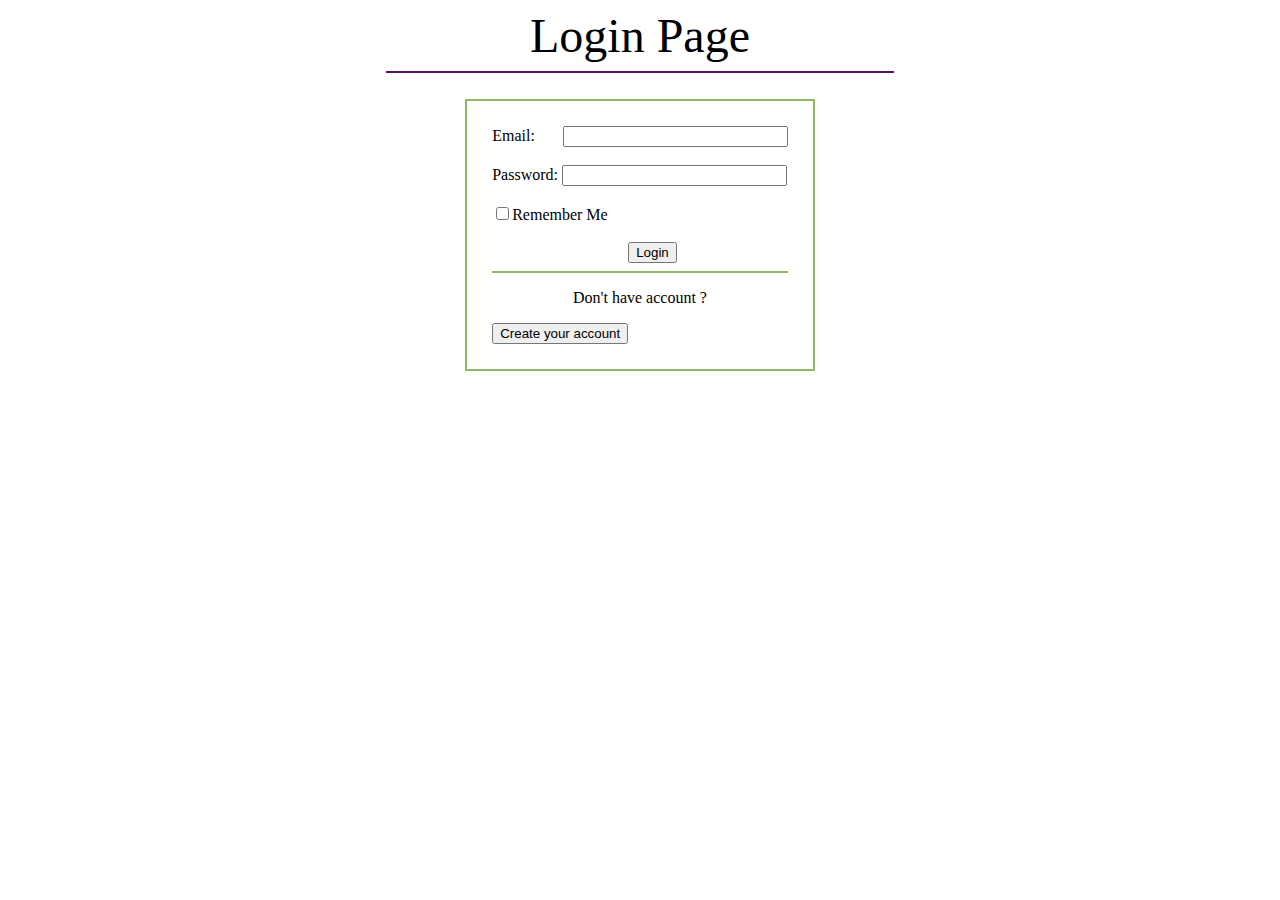
<file: index.html>
<!DOCTYPE html>
<html lang="en">
<head>
    <meta charset="UTF-8">
    <meta name="viewport" content="width=device-width, initial-scale=1.0">
    <title>Signin Page</title>
</head>
<body>
    <center>
        <font face="Times New Roman" size="7">Login Page</font>
        <hr width="40%" color="#530f61">
    </center>
   
        <table align="center" width="auto" border="1" cellspacing="0" cellpadding="25" align="center" bordercolor="#91b867">
            <br>
            <tr><td>
                <form action="Controller/signin_controller.php" method="post">
                <font face="Times New Roman">Email: &nbsp;&nbsp;&nbsp;&nbsp;&nbsp;&nbsp;</font><input type="text" name="email" size="25px"><br><br>
                <font face="Times New Roman">Password: </font><input type="password" name="password" size="25px"><br><br>
               <input type="checkbox" name="rememberme"><font face="Times New Roman">Remember Me</font><br><br>
                &nbsp;&nbsp;&nbsp;&nbsp;&nbsp;&nbsp;&nbsp;&nbsp;&nbsp;&nbsp;&nbsp;&nbsp;
                &nbsp;&nbsp;&nbsp;&nbsp;&nbsp;&nbsp;&nbsp;&nbsp;&nbsp;&nbsp;&nbsp;&nbsp;
                &nbsp;&nbsp;&nbsp;&nbsp;&nbsp;&nbsp;&nbsp;
                <button name="submit">Login</button><br>
            </form>
                <hr width="auto" color="#91b867">
                <p align="center"><font face="Times New Roman" align="center">Don't have account ?</font></p>
                <a href="View/registration.html"><button>Create your account</button></a>
            </td></tr>
        </table>
   
</body>
</html>
</file>
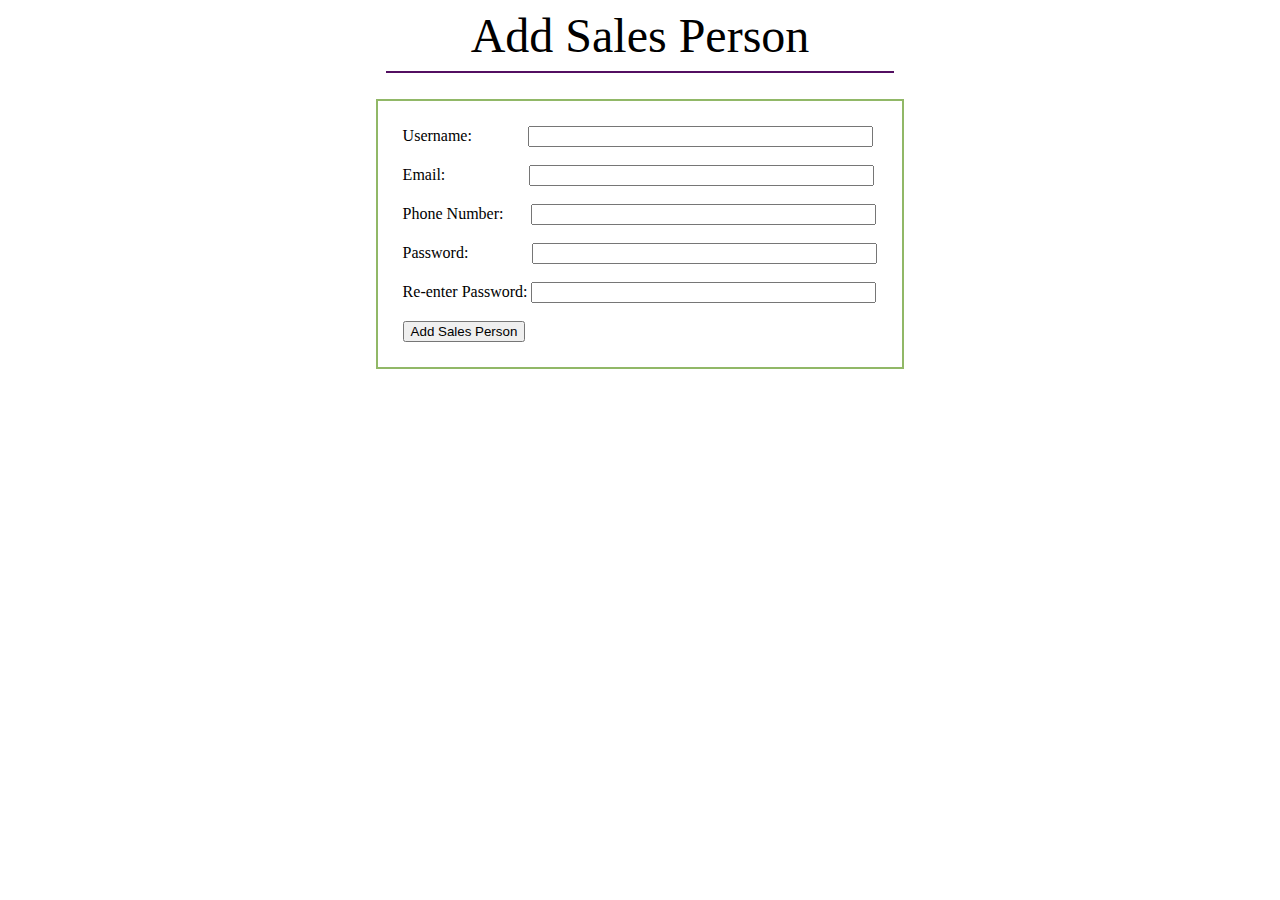
<file: View/add-sales-person.html>
<!DOCTYPE html>
<html lang="en">
<head>
    <meta charset="UTF-8">
    <meta name="viewport" content="width=device-width, initial-scale=1.0">
    <title>Add Sales Person</title>
</head>
<body>
    <center>
        <font face="times new roman" size="7">Add Sales Person</font>
        <hr width="40%" color="#530f61">
    </center>
    <table align="center" width="auto" cellspacing="0" cellpadding="25px" border="1" bordercolor="#91b867">
    <br>
    <tr><td>
        <form action="../Controller/add-sales-person.php" method="post">
        <font face="times new roman">Username:</font>&nbsp;&nbsp;&nbsp;&nbsp;&nbsp;&nbsp;&nbsp;&nbsp;&nbsp;&nbsp;&nbsp;&nbsp;&nbsp;
        <input type="text" name="username" size="40px"><br><br>
        <font face="times new roman">Email: </font>&nbsp;&nbsp;&nbsp;&nbsp;&nbsp;&nbsp;&nbsp;&nbsp;&nbsp;&nbsp;&nbsp;&nbsp;&nbsp;&nbsp;&nbsp;&nbsp;&nbsp;&nbsp;&nbsp;
        <input type="text" name="email" size="40px"><br><br>
        <font face="times new roman">Phone Number: </font>&nbsp;&nbsp;&nbsp;&nbsp;&nbsp;
        <input type="text" name="phone" size="40px"><br><br>
        <font face="times new roman">Password: </font>&nbsp;&nbsp;&nbsp;&nbsp;&nbsp;&nbsp;&nbsp;&nbsp;&nbsp;&nbsp;&nbsp;&nbsp;&nbsp;&nbsp;
        <input type="password" name="password" size="40px"><br><br>
        <font face="times new roman">Re-enter Password: </font>
        <input type="password" name="repassword" size="40px"><br><br>
        <button name="submit">Add Sales Person</button>
    </td></tr>
</form>
    </table>
</body>
</html>
</file>
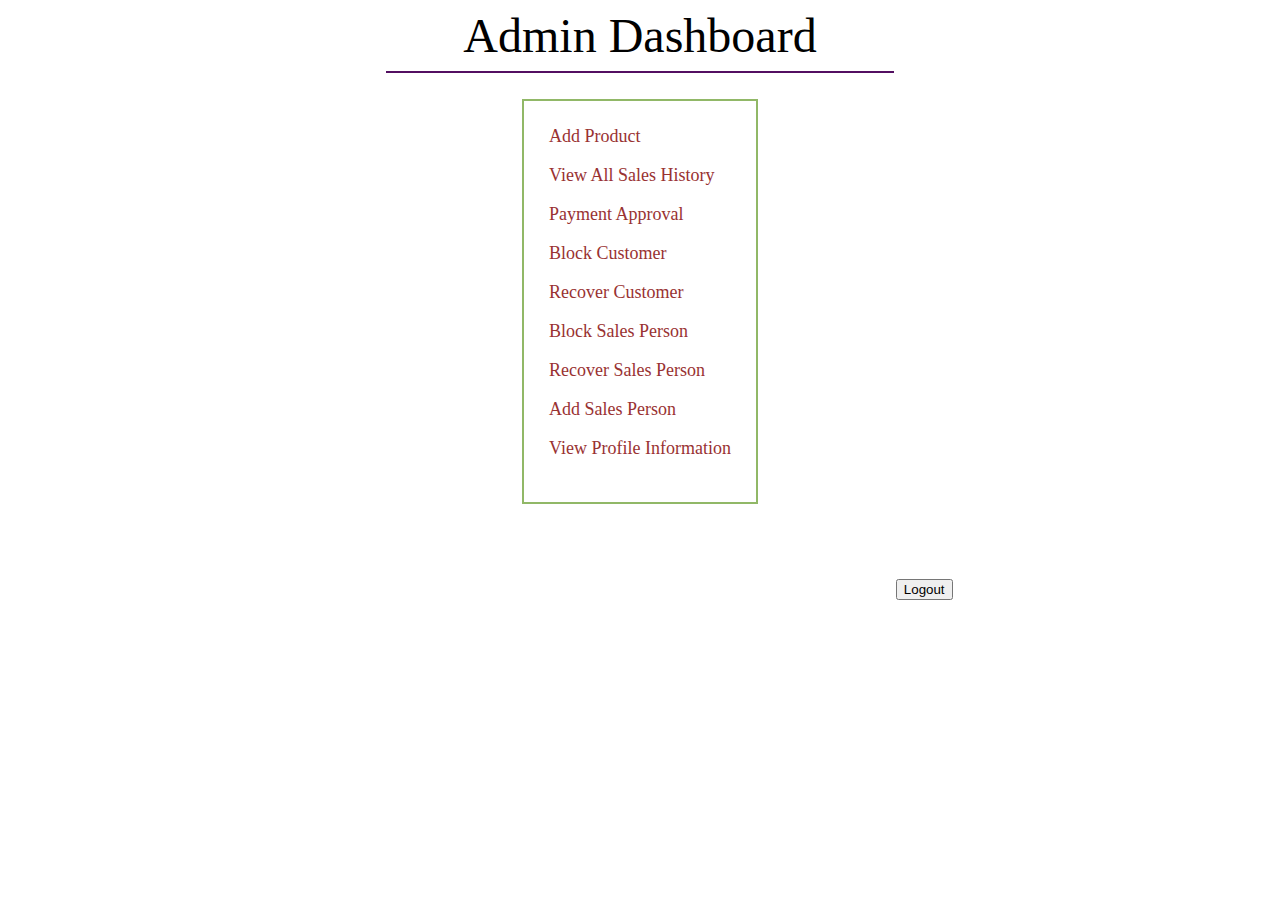
<file: View/adminDashboard.html>
<!DOCTYPE html>
<html lang="en">
<head>
    <meta charset="UTF-8">
    <meta name="viewport" content="width=device-width, initial-scale=1.0">
    <link rel="stylesheet" href="../style.css">
    <title>Admin Dashboard</title>
</head>
<body>
    <center>
        <font face="times new roman" size="7">Admin Dashboard</font>
        <hr width="40%" color="#530f61">
    </center>
    <table align="center" border="1" width="auto" cellspacing="0" cellpadding="25"  bordercolor="#91b867">
        <br>
        <tr><td>
            <font face="times new roman" size="4"><a href="addproduct.php">Add Product</a></font><br><br>
            <font face="times new roman" size="4"><a href="view-all-sales.php">View All Sales History</a></font><br><br>
            <font face="times new roman" size="4"><a href="payment-approval.php">Payment Approval</a></font><br><br>
            <font face="times new roman" size="4"><a href="block-customer.php">Block Customer</a></font><br><br>
            <font face="times new roman" size="4"><a href="recover-customer.php">Recover Customer</a></font><br><br>
            <font face="times new roman" size="4"><a href="block-sales-person.php">Block Sales Person</a></font><br><br>
            <font face="times new roman" size="4"><a href="recover-sales-person.php">Recover Sales Person</a></font><br><br>
            <font face="times new roman" size="4"><a href="add-sales-person.php">Add Sales Person</a></font><br><br>
            <font face="times new roman" size="4"><a href="view-profile-info.php">View Profile Information</a></font><br><br>
        </td></tr>
    </table>
    <table align="right" width="30%">
        <br><br><br><br>
        <tr><td><a href="logout-controller.php"><button>Logout</button></a></td></tr>
    </table>
</body>
</html>
</file>
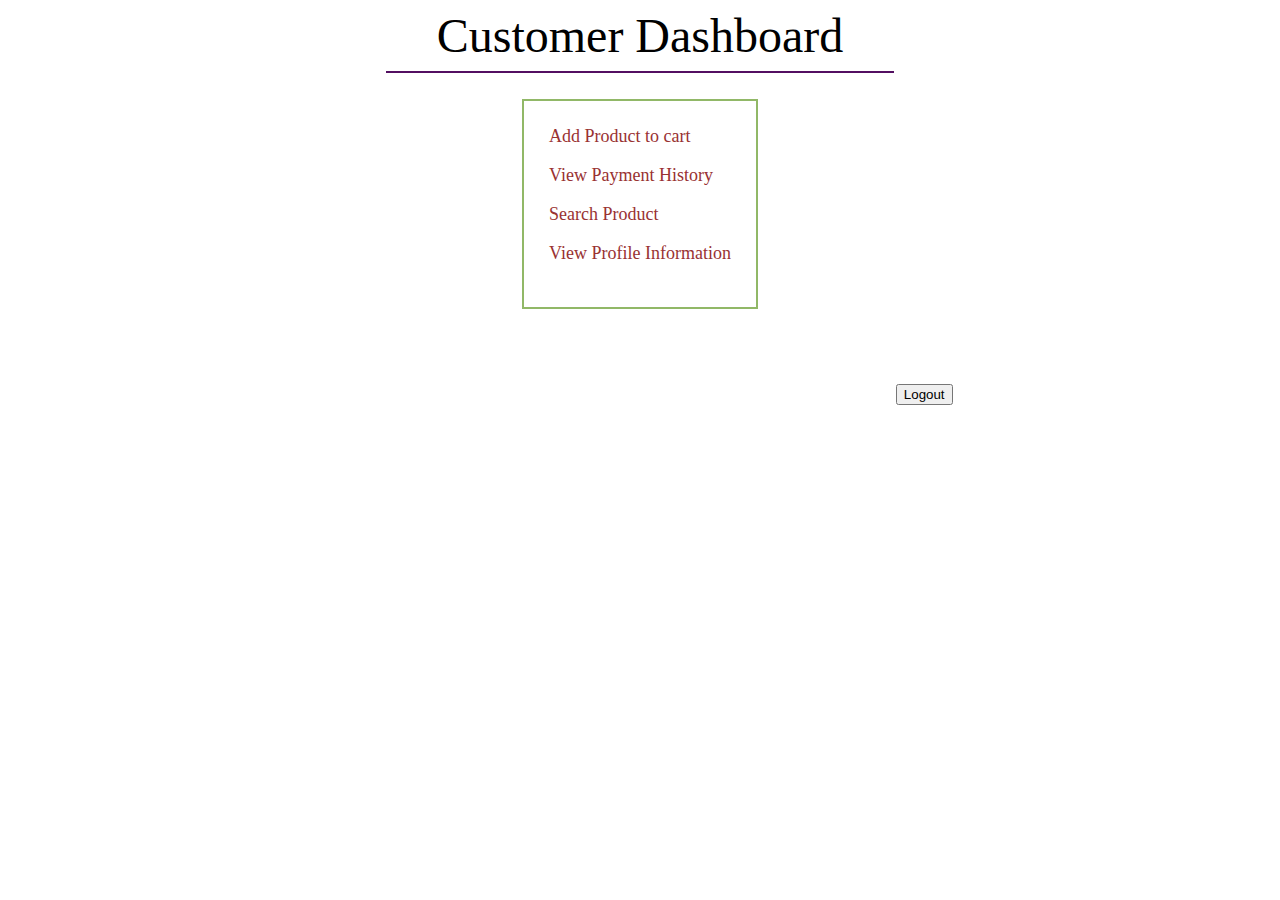
<file: View/customerDasboard.html>
<!DOCTYPE html>
<html lang="en">
<head>
    <meta charset="UTF-8">
    <meta name="viewport" content="width=device-width, initial-scale=1.0">
    <link rel="stylesheet" href="../style.css">
    <title>Customer Dashboard</title>
</head>
<body>
    <center>
        <font face="times new roman" size="7">Customer Dashboard</font>
        <hr width="40%" color="#530f61">
    </center>
    <table align="center" width="auto" border="1" cellspacing="0" cellpadding="25" align="center" bordercolor="#91b867">
    <br>
    <tr><td>
        <font face="times new roman" size="4"><a href="add-product-to-cart.php">Add Product to cart</a></font><br><br>
        <font face="times new roman" size="4"><a href="paymenthistory.php">View Payment History</a></font><br><br>
        <font face="times new roman" size="4"><a href="searchproduct.php">Search Product</a></font><br><br>
        <font face="times new roman" size="4"><a href="view-profile-info.php">View Profile Information</a></font><br><br>
    </td></tr>
    </table>
    <table align="right" width="30%">
        <br><br><br><br>
        <tr><td><a href="logout-controller.php"><button>Logout</button></a></td></tr>
    </table>
</body>
</html>
</file>
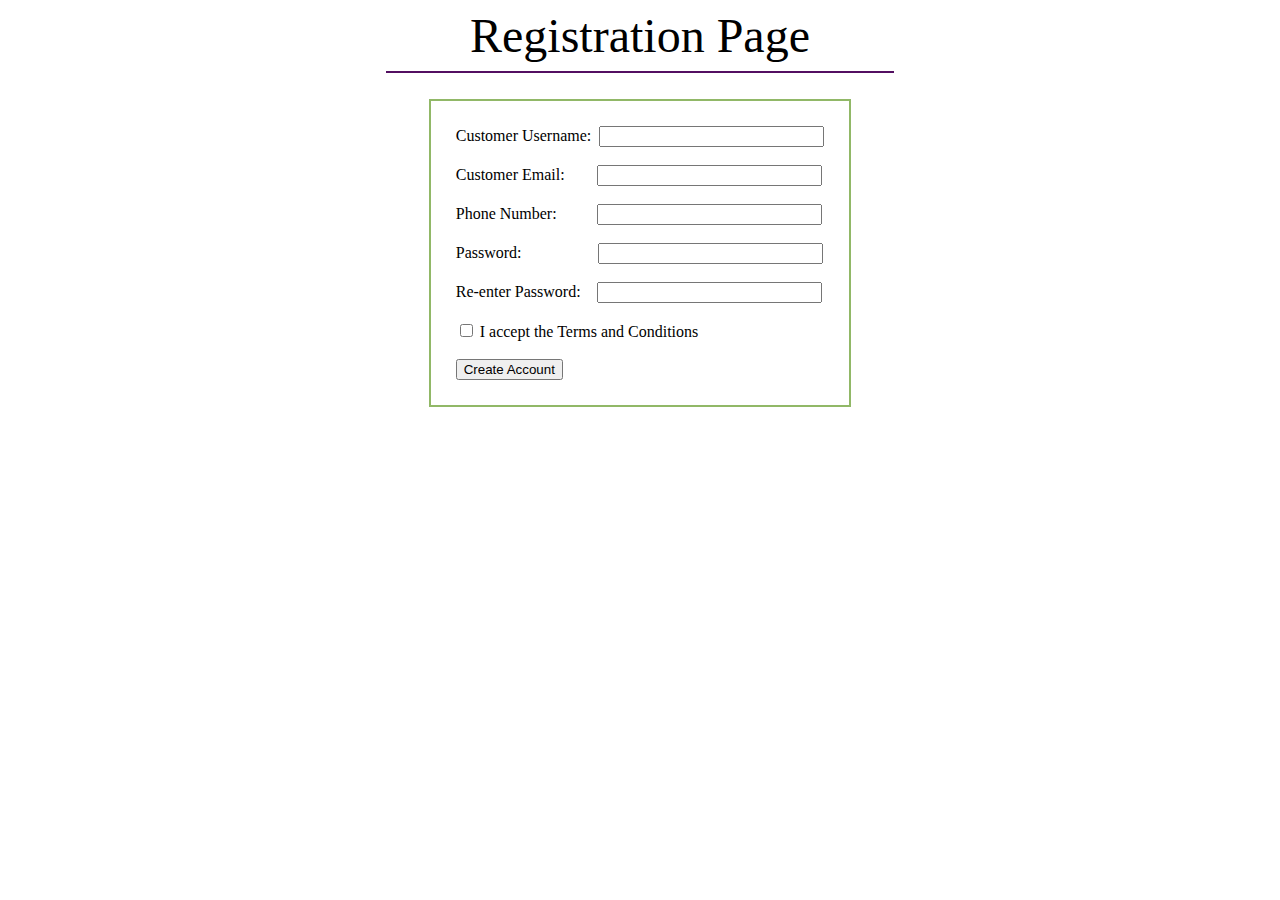
<file: View/registration.html>
<!DOCTYPE html>
<html lang="en">
<head>
    <meta charset="UTF-8">
    <meta name="viewport" content="width=device-width, initial-scale=1.0">
    <link rel="stylesheet" href="../style.css">
    <script src="../script.js"></script>
    <title>Registration Page</title>
</head>
<body>
    <center>
        <font face="Times New Roman" size="7">Registration Page</font>
        <hr width="40%" color="#530f61">
    </center>
    <form action="../Controller/registration_controller.php" method="post">
        <table align="center" width="auto" border="1" cellspacing="0" cellpadding="25" align="center" bordercolor="#91b867">
            <br>
            <tr><td><font face="Times New Roman">Customer Username:</font>&nbsp;
            <input type="text" id="name" name="name" size="25px" onkeyup="checkusername()"><br>
            <font face="times new roman" color="red" id="usernameerror"></font><br>
            <font face="Times New Roman">Customer Email: </font>&nbsp;&nbsp;&nbsp;&nbsp;&nbsp;&nbsp;
            <input type="text" name="email" id="email" size="25px" onkeyup="checkMail()"><br>
            <font face="times new roman" color="red" id="emailerror"></font><br>
            <font face="Times New Roman">Phone Number: </font>&nbsp;&nbsp;&nbsp;&nbsp;&nbsp;&nbsp;&nbsp;&nbsp;
            <input type="text" id="phone" name="phone" size="25px" onkeyup="checkphone()"><br>
            <font face="times new roman" color="red" id="phoneerror"></font><br>
            <font face="Times New Roman">Password: </font>&nbsp;&nbsp;&nbsp;&nbsp;&nbsp;&nbsp;&nbsp;&nbsp;&nbsp;&nbsp;&nbsp;&nbsp;&nbsp;&nbsp;&nbsp;&nbsp;&nbsp;
            <input type="password"  id="password" name="password" size="25px" onkeyup="checkp()"><br>
            <font face="times new roman" color="red" id="passworderror"></font><br>
            <font face="Times New Roman">Re-enter Password: </font>&nbsp;&nbsp;
            <input type="password" id="repassword" name="repassword" size="25px" onkeyup="checkpassword()"><br>
            <font face="times new roman" color="red" id="repassworderror"></font><br>
            <input type="checkbox" name="termsandconditions" required> <font face="times new roman">I accept the Terms and Conditions</font><br><br>
            <button name="submit" id="submit" size="200px">Create Account</button>
            </td></tr>
        </table>
    </form>
</body>
</html>
</file>
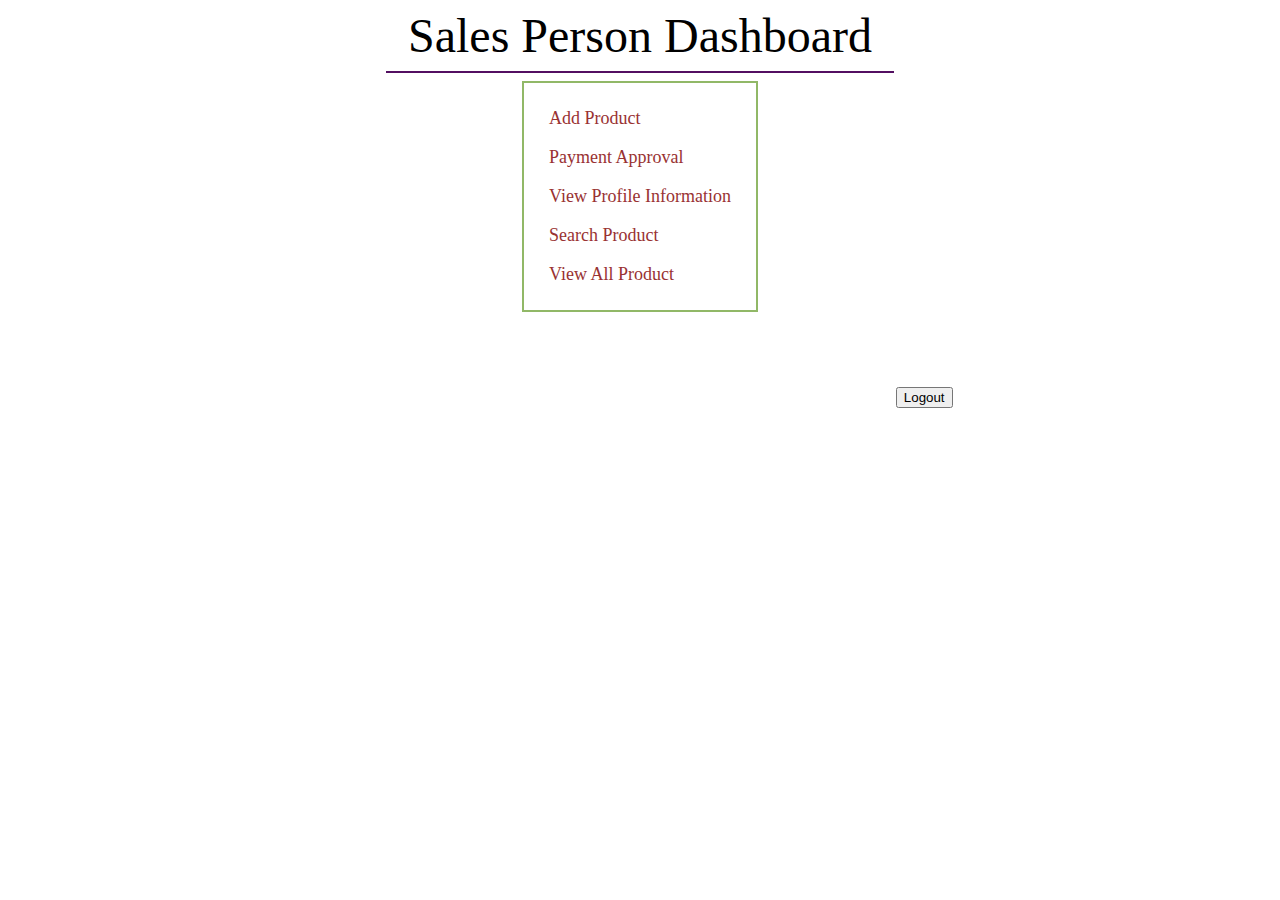
<file: View/saleDashboard.html>
<!DOCTYPE html>
<html lang="en">
<head>
    <meta charset="UTF-8">
    <meta name="viewport" content="width=device-width, initial-scale=1.0">
    <link rel="stylesheet" href="../style.css">
    <title>Sales Personal Dashboard</title>
</head>
<body>
    <center>
        <font face="times new roman" size="7">Sales Person Dashboard</font>
        <hr width="40%" color="#530f61">
    </center>
    <table align="center" border="1" cellpadding="25" cellspacing="0" width="auto" bordercolor="#91b867">
    <tr><td>
        <font face="times new roman" size="4"><a href="addproduct.php">Add Product</a></font><br><br>
        <font face="times new roman" size="4"><a href="payment-approval.php">Payment Approval</a></font><br><br>
        <font face="times new roman" size="4"><a href="view-profile-info.php">View Profile Information</a></font><br><br>
        <font face="times new roman" size="4"><a href="searchproduct.php">Search Product</a></font><br><br>
        <font face="times new roman" size="4"><a href="view-all-product.php">View All Product</a></font><br>
    </td></tr>
    </table>
    <table align="right" width="30%">
        <br><br><br><br>
        <tr><td><a href="logout-controller.php"><button>Logout</button></a></td></tr>
    </table>
</body>
</html>
</file>
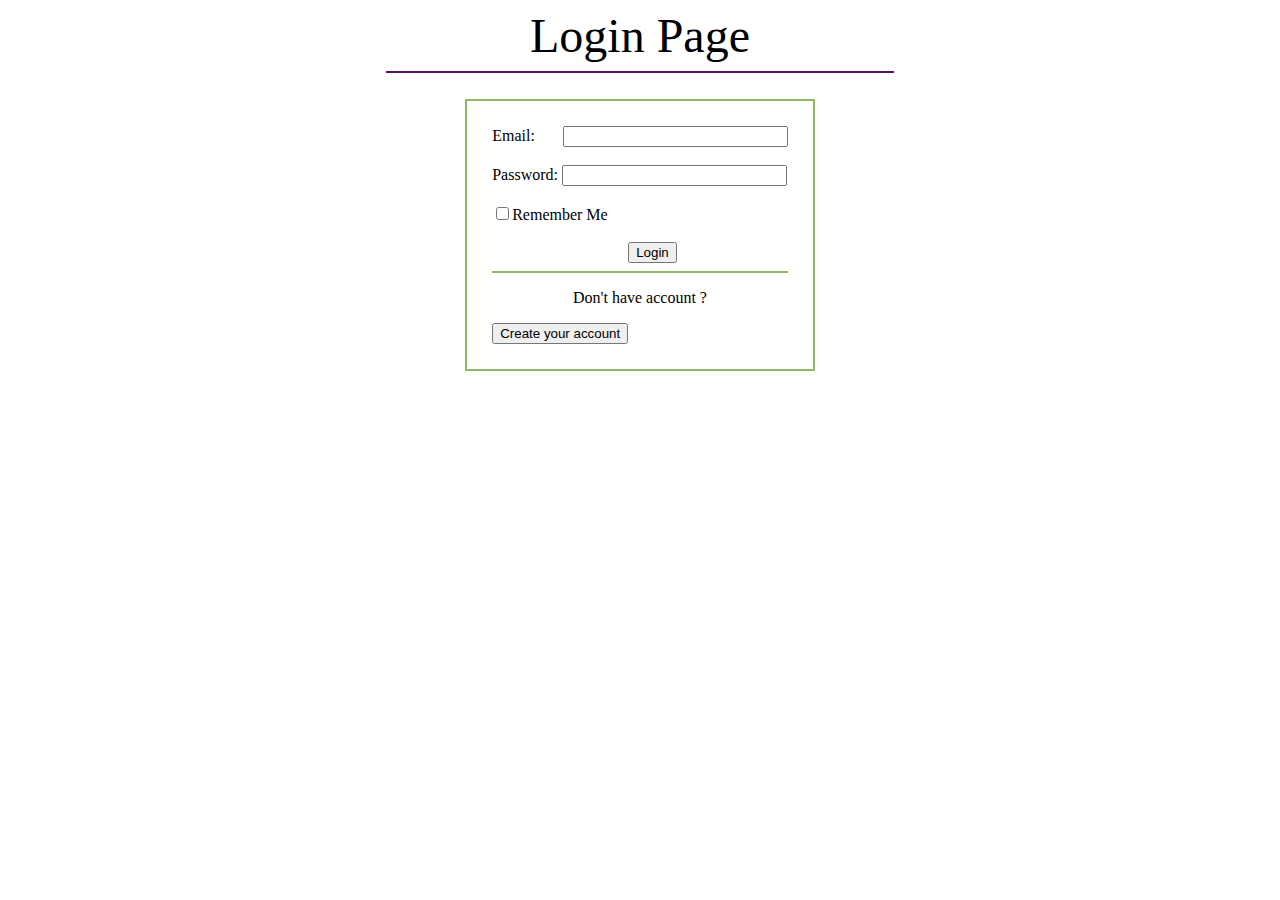
<file: View/signin.html>
<!DOCTYPE html>
<html lang="en">
<head>
    <meta charset="UTF-8">
    <meta name="viewport" content="width=device-width, initial-scale=1.0">
    <title>Signin Page</title>
</head>
<body>
    <center>
        <font face="Times New Roman" size="7">Login Page</font>
        <hr width="40%" color="#530f61">
    </center>
   
        <table align="center" width="auto" border="1" cellspacing="0" cellpadding="25" align="center" bordercolor="#91b867">
            <br>
            <tr><td>
                <form action="../Controller/signin_controller.php" method="post">
                <font face="Times New Roman">Email: &nbsp;&nbsp;&nbsp;&nbsp;&nbsp;&nbsp;</font><input type="text" name="email" size="25px"><br><br>
                <font face="Times New Roman">Password: </font><input type="password" name="password" size="25px"><br><br>
               <input type="checkbox" name="rememberme"><font face="Times New Roman">Remember Me</font><br><br>
                &nbsp;&nbsp;&nbsp;&nbsp;&nbsp;&nbsp;&nbsp;&nbsp;&nbsp;&nbsp;&nbsp;&nbsp;
                &nbsp;&nbsp;&nbsp;&nbsp;&nbsp;&nbsp;&nbsp;&nbsp;&nbsp;&nbsp;&nbsp;&nbsp;
                &nbsp;&nbsp;&nbsp;&nbsp;&nbsp;&nbsp;&nbsp;
                <button name="submit">Login</button><br>
            </form>
                <hr width="auto" color="#91b867">
                <p align="center"><font face="Times New Roman" align="center">Don't have account ?</font></p>
                <a href="registration.html"><button>Create your account</button></a>
            </td></tr>
        </table>
   
</body>
</html>
</file>
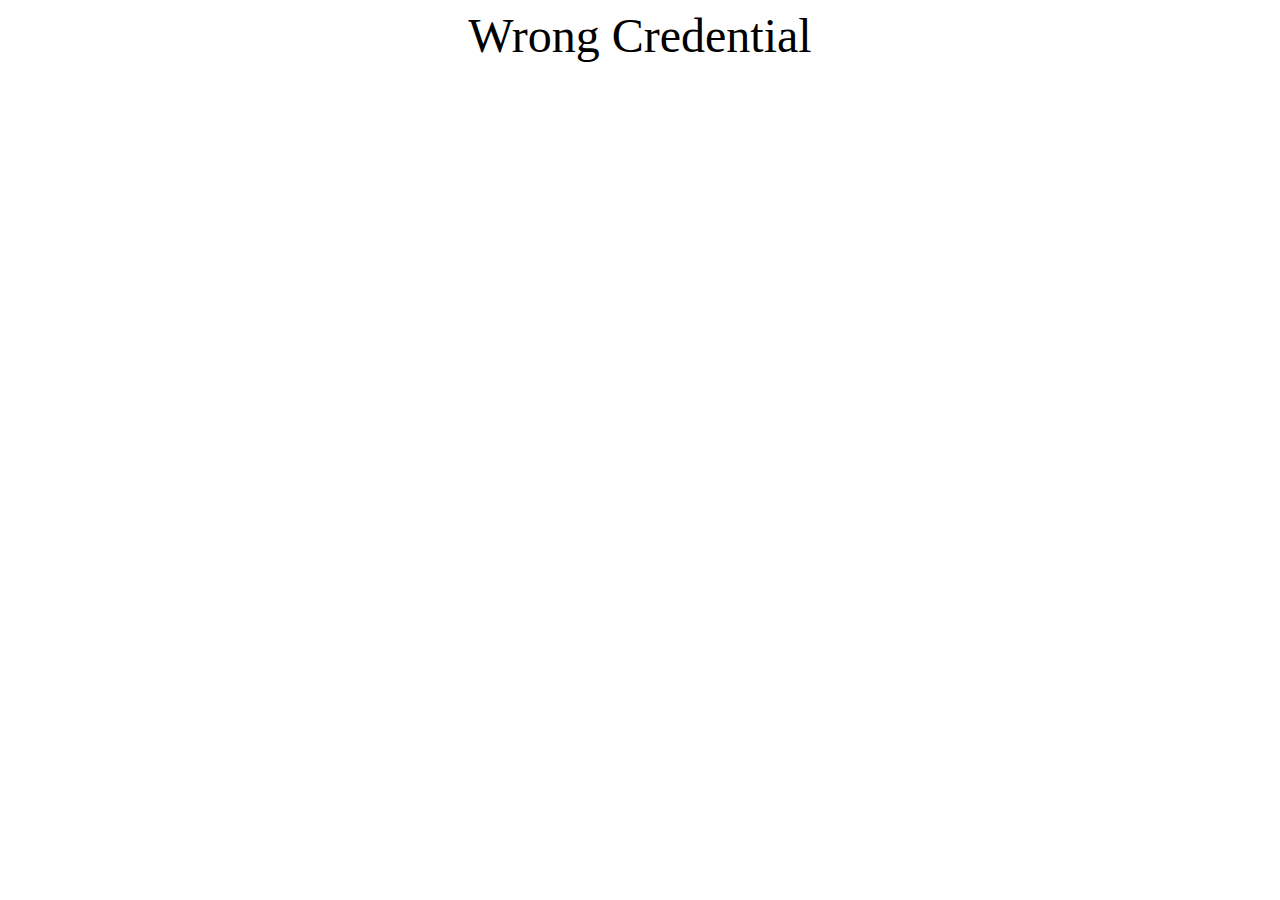
<file: View/Wrong.html>
<!DOCTYPE html>
<html lang="en">
<head>
    <meta charset="UTF-8">
    <meta name="viewport" content="width=device-width, initial-scale=1.0">
    <title>Wrong Page</title>
</head>
<body>
    <center>
    <font face="times new roman" size="8">Wrong Credential</font>
</center>
</body>
</html>
</file>
<file: style.css>
a{
    text-decoration: none; 
    color: rgb(153, 50, 50);
}

.round-button {
    display: inline-block;
    border-radius: 7px;
    background-color: #1fafed; 
    color: black; 
    border: none;
    padding: 6px 10px;
    text-align: center;
    text-decoration: none;
    cursor: pointer;
}
</file>
